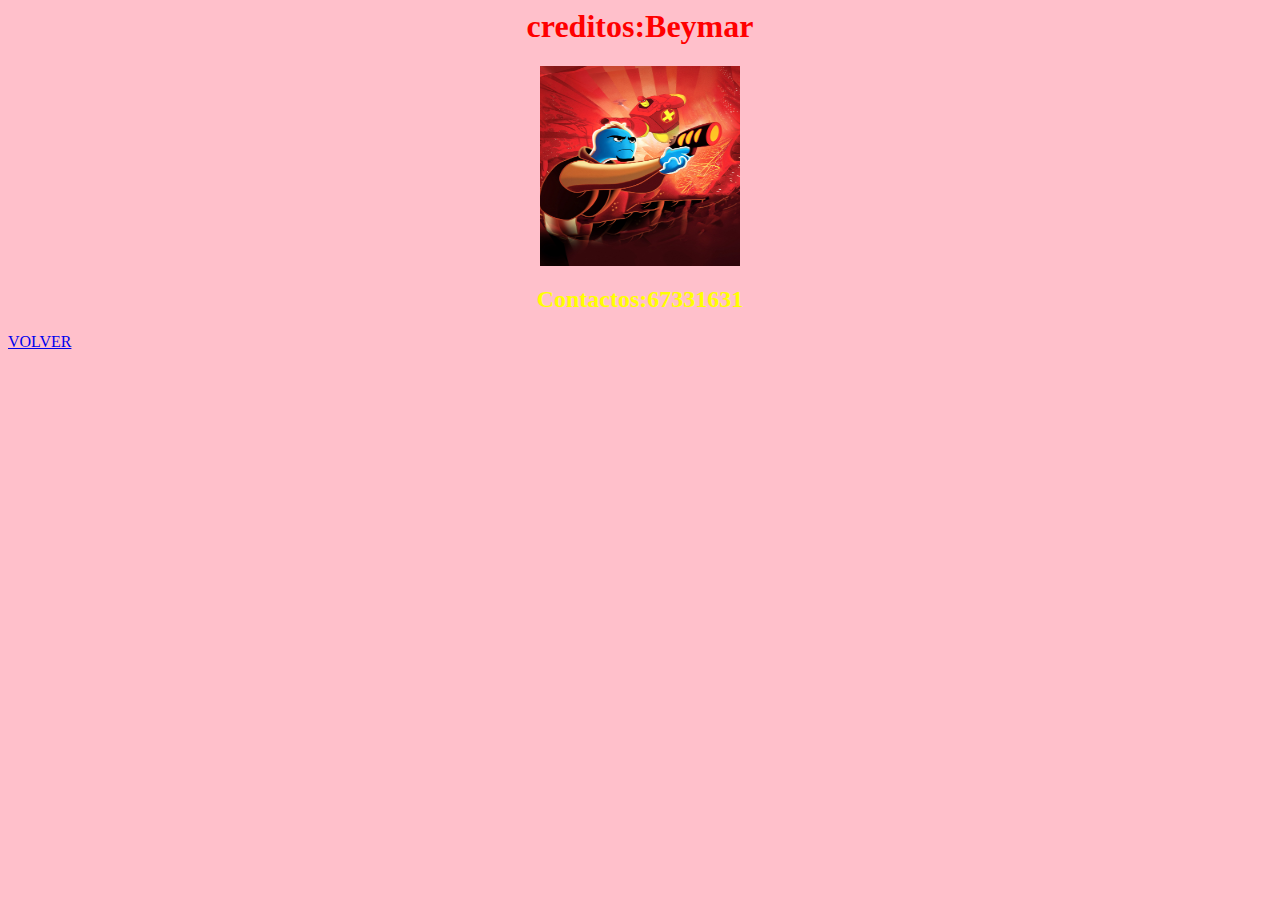
<file: ej3.html>
<!DOCTYPE>
<html>
<head>
<link rel="stylesheet" href="estulo1.css">
</head>
<body> 
<h1><center>creditos:Beymar</center></h1>
<center>
<img src="osmosisjones.jpg">

</center>
<h2><center>Contactos:67331631</center></h2>

<a href="proyect.html">VOLVER</a>

</body>
</html>
</file>
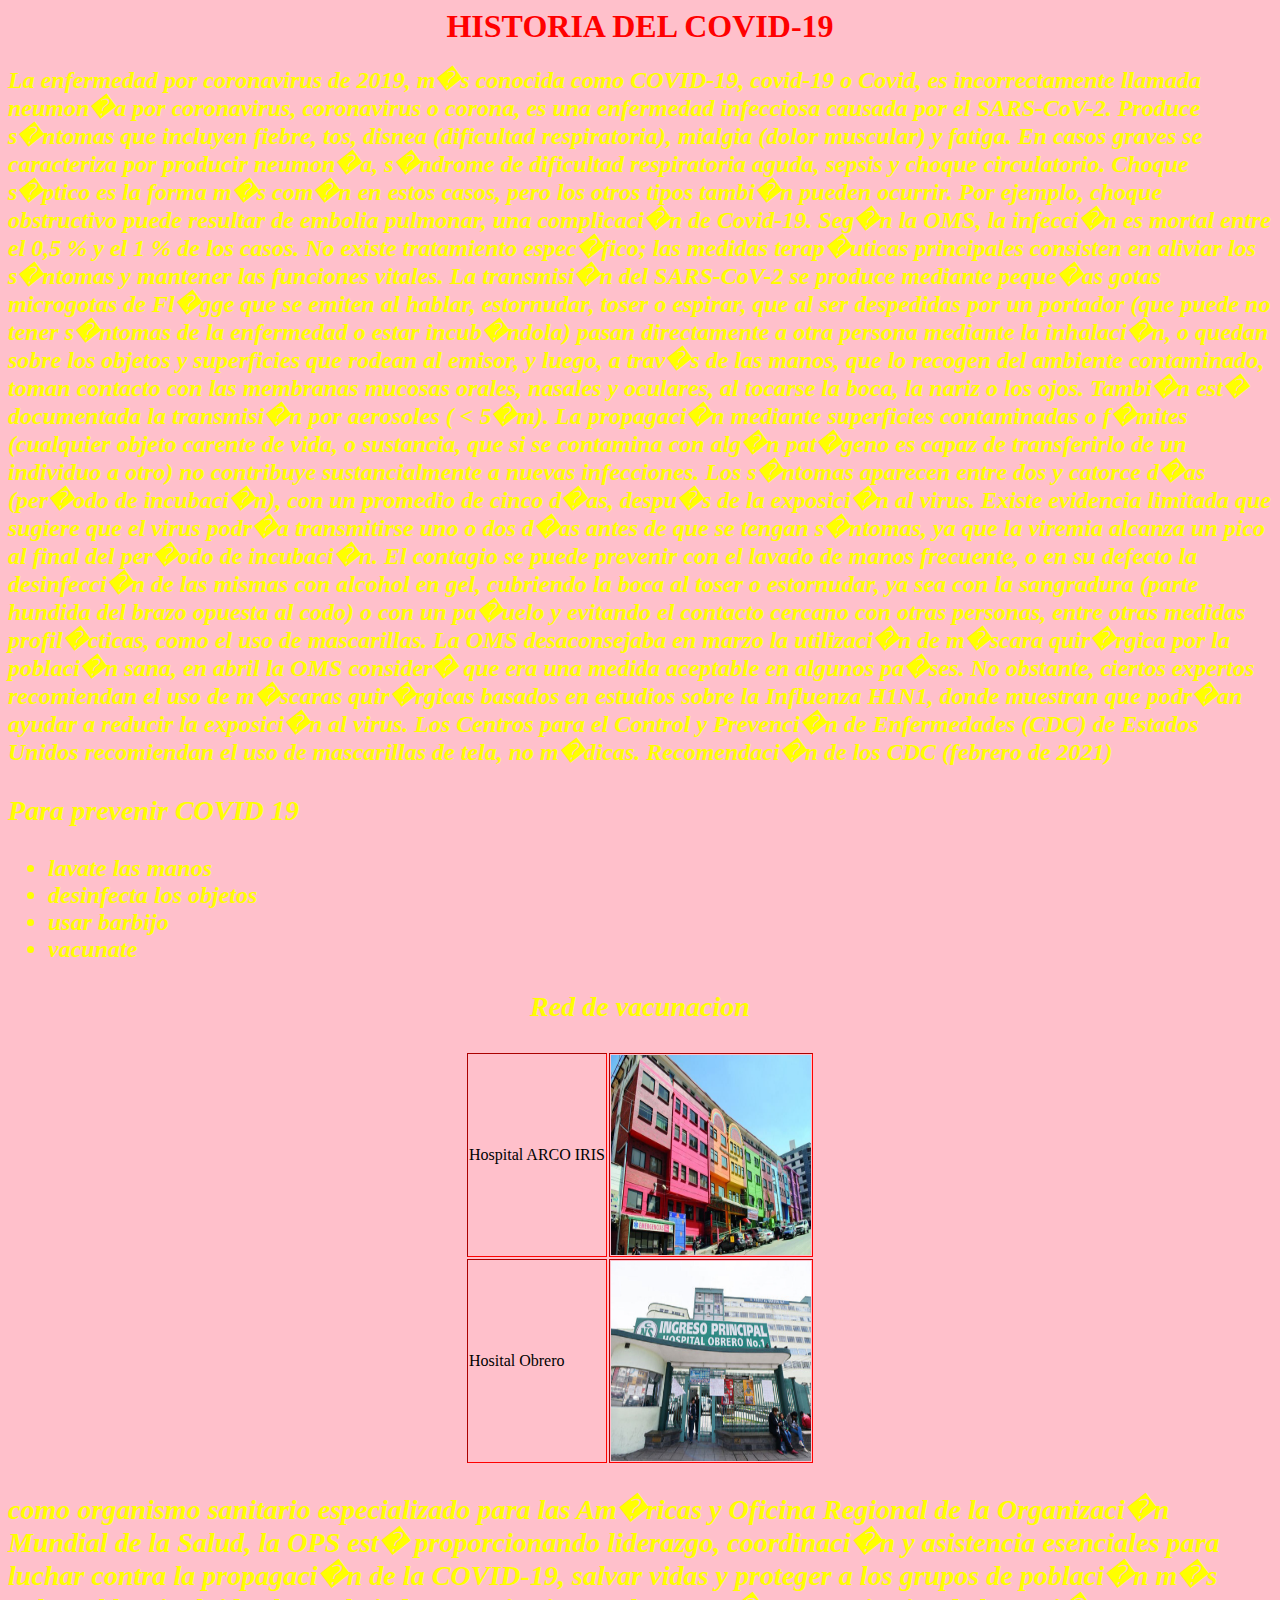
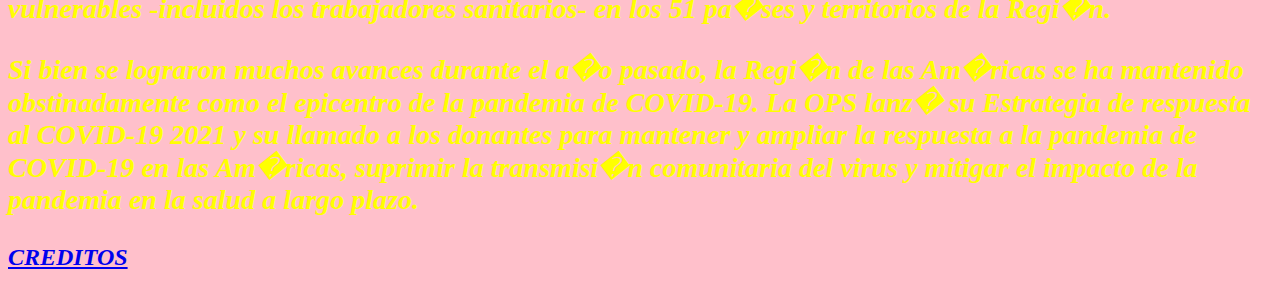
<file: proyect.html>
<!DOCTYPE>
<html>
<head>
<link rel="stylesheet" href="estulo1.css">
</head>
<body> 
<h1><center>HISTORIA DEL COVID-19</center></h1>
<h2><i> La enfermedad por coronavirus de 2019, m�s conocida como COVID-19, covid-19 o Covid, es incorrectamente llamada neumon�a por coronavirus, coronavirus o corona, es una enfermedad infecciosa causada por el SARS-CoV-2. 
Produce s�ntomas que incluyen fiebre, tos, disnea (dificultad respiratoria), mialgia (dolor muscular) y fatiga.  En casos graves se caracteriza por producir neumon�a, s�ndrome de dificultad respiratoria aguda, sepsis y choque circulatorio. Choque s�ptico es la forma m�s com�n en estos casos, pero los otros tipos tambi�n pueden ocurrir. Por ejemplo, choque obstructivo puede resultar de embolia pulmonar, una complicaci�n de Covid-19. Seg�n la OMS, la infecci�n es mortal entre el 0,5 % y el 1 % de los casos. No existe tratamiento espec�fico; las medidas terap�uticas principales consisten en aliviar los s�ntomas y mantener las funciones vitales. 
La transmisi�n del SARS-CoV-2 se produce mediante peque�as gotas microgotas de Fl�gge que se emiten al hablar, estornudar, toser o espirar, que al ser despedidas por un portador (que puede no tener s�ntomas de la enfermedad o estar incub�ndola) pasan directamente a otra persona mediante la inhalaci�n, o quedan sobre los objetos y superficies que rodean al emisor, y luego, a trav�s de las manos, que lo recogen del ambiente contaminado, toman contacto con las membranas mucosas orales, nasales y oculares, al tocarse la boca, la nariz o los ojos. Tambi�n est� documentada la transmisi�n por aerosoles ( < 5�m). La propagaci�n mediante superficies contaminadas o f�mites (cualquier objeto carente de vida, o sustancia, que si se contamina con alg�n pat�geno es capaz de transferirlo de un individuo a otro) no contribuye sustancialmente a nuevas infecciones. 
Los s�ntomas aparecen entre dos y catorce d�as (per�odo de incubaci�n), con un promedio de cinco d�as, despu�s de la exposici�n al virus. Existe evidencia limitada que sugiere que el virus podr�a transmitirse uno o dos d�as antes de que se tengan s�ntomas, ya que la viremia alcanza un pico al final del per�odo de incubaci�n. El contagio se puede prevenir con el lavado de manos frecuente, o en su defecto la desinfecci�n de las mismas con alcohol en gel, cubriendo la boca al toser o estornudar, ya sea con la sangradura (parte hundida del brazo opuesta al codo) o con un pa�uelo y evitando el contacto cercano con otras personas, entre otras medidas profil�cticas, como el uso de mascarillas. La OMS desaconsejaba en marzo la utilizaci�n de m�scara quir�rgica por la poblaci�n sana, en abril la OMS consider� que era una medida aceptable en algunos pa�ses. No obstante, ciertos expertos recomiendan el uso de m�scaras quir�rgicas basados en estudios sobre la Influenza H1N1, donde muestran que podr�an ayudar a reducir la exposici�n al virus. Los Centros para el Control y Prevenci�n de Enfermedades (CDC) de Estados Unidos recomiendan el uso de mascarillas de tela, no m�dicas. Recomendaci�n de los CDC (febrero de 2021) 
<h3>Para prevenir COVID 19</h3>
<ul>
	<li>lavate las manos</li>
	<li>desinfecta los objetos</li>
	<li>usar barbijo</li>
	<li>vacunate</li>
</ul>
<center>
<h3>Red de vacunacion</h3>
<table border="1">
<tr>
<td>Hospital ARCO IRIS</td><td><img src="hospitalarcoiris.jpg"></td>
</tr>
<tr>
<td>Hosital Obrero</td><td><img src="hospitalobrero.jpg"></td>
</tr>
</table>
</center>

<h3>
<p>como organismo sanitario especializado para las Am�ricas y Oficina Regional de la Organizaci�n Mundial de la Salud, la OPS est� proporcionando liderazgo, coordinaci�n y asistencia esenciales para
luchar contra la propagaci�n de la COVID-19, salvar vidas y proteger a los grupos de poblaci�n m�s vulnerables -incluidos los trabajadores sanitarios- en los 51 pa�ses y territorios de la Regi�n.
</p>
<p>
Si bien se lograron muchos avances durante el a�o pasado, la Regi�n de las Am�ricas se ha mantenido obstinadamente como el epicentro de la pandemia de COVID-19. La OPS lanz� su Estrategia de respuesta al COVID-19 2021 y su llamado a los donantes para mantener y ampliar la respuesta a la pandemia de COVID-19 en las Am�ricas, suprimir la transmisi�n comunitaria del virus y mitigar el impacto de la pandemia en la salud a largo plazo.
</p>
</h3>

<a href="ej3.html">CREDITOS</a>

</body>
</html>
</file>
<file: estulo1.css>
*

{
	background-color: pink;

	font_family:verdana; 
}


h1

{
	color: red;

}

h2

{
	color: yellow;

}

{
		
	background: orange; 

}

img

{
	
	height: 200px;
	width: 200px;

}

table

{
	
	border:red; 

}
</file>
